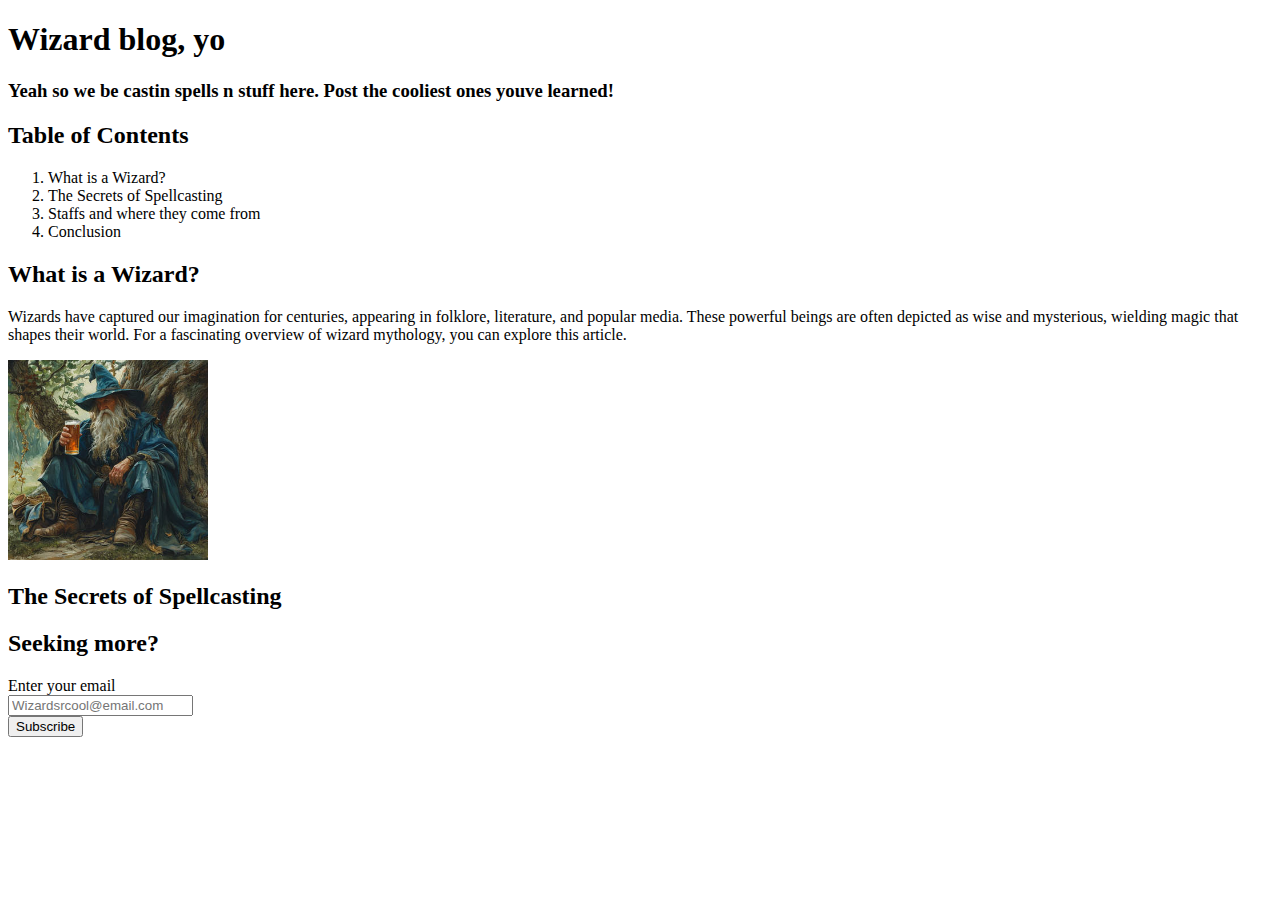
<file: index.html>
<!DOCTYPE html> <!-- defines that the document is html-->
<html lang="en">
    <head> <!-- the head tag is where all of the "metadata" about the page goes-->
        <title>Wizards Wikipedia Homepage</title>
        <body>
            <header>
                <nav></nav>
            </header>
            <h1> Wizard blog, yo</h1>
              <h3>Yeah so we be castin spells n stuff here.  Post the cooliest ones youve learned!</h3>
               
            <main>
                <article>
                    <h2>Table of Contents</h2>
              <ol>
                <li>What is a Wizard?</li>
                <li>The Secrets of Spellcasting</li>
                <li>Staffs and where they come from</li>
                <li>Conclusion</li>
            </ol>
        <h2>What is a Wizard?</h2>
        <p>Wizards have captured our imagination for centuries, appearing in folklore, literature, and popular media. 
            These powerful beings are often depicted as wise and mysterious, wielding magic that shapes their world.
             For a fascinating overview of wizard mythology, you can explore this article.</p>
             <img src="Assets/Images/gandalf_s_dream_by_lucciodarezzo_dgoe841-350t.jpg" alt="A Radical Wizard" width="200">
        <h2>The Secrets of Spellcasting</h2>
                </article>
        <section>
            <h2>Seeking more?</h2>
            <form>
                <label for="newsletter">Enter your email</label><br>
                <input id="newsletter" type="email" placeholder="Wizardsrcool@email.com"><br>
                <button>Subscribe</button>
            </form>
        </section>
</file>
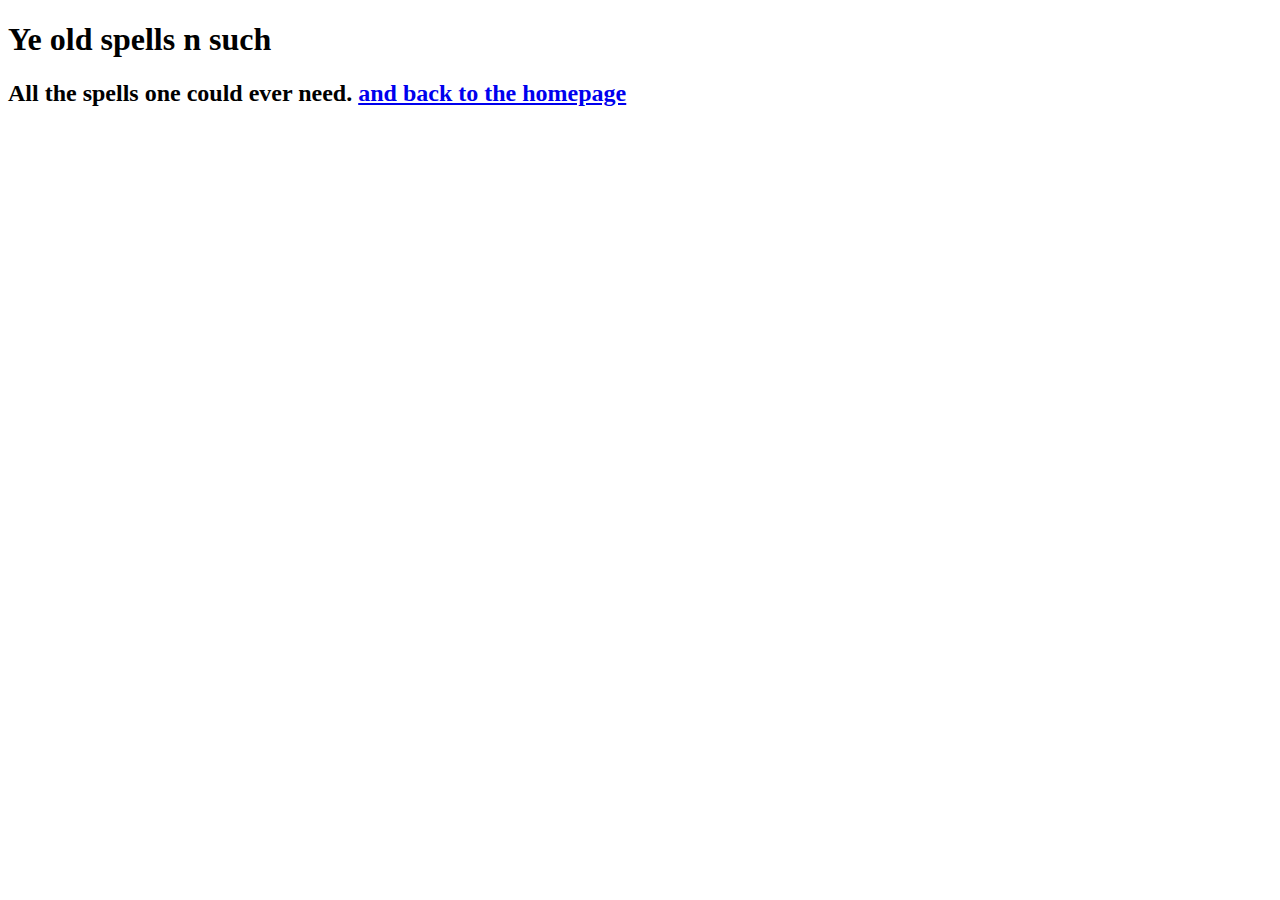
<file: spells.html>
<!DOCTYPE html>
<html lang="en">
<head>
    <meta charset="UTF-8">
    <meta name="viewport" content="width=device-width, initial-scale=1.0">
    <title>Wizard Spells</title>
</head> <h1>Ye old spells n such</h1>
<h2>All the spells one could ever need.
    <a href="index.html"> and back to the homepage</a>
</h2> 

<body>
    
</body>
</html>
</file>
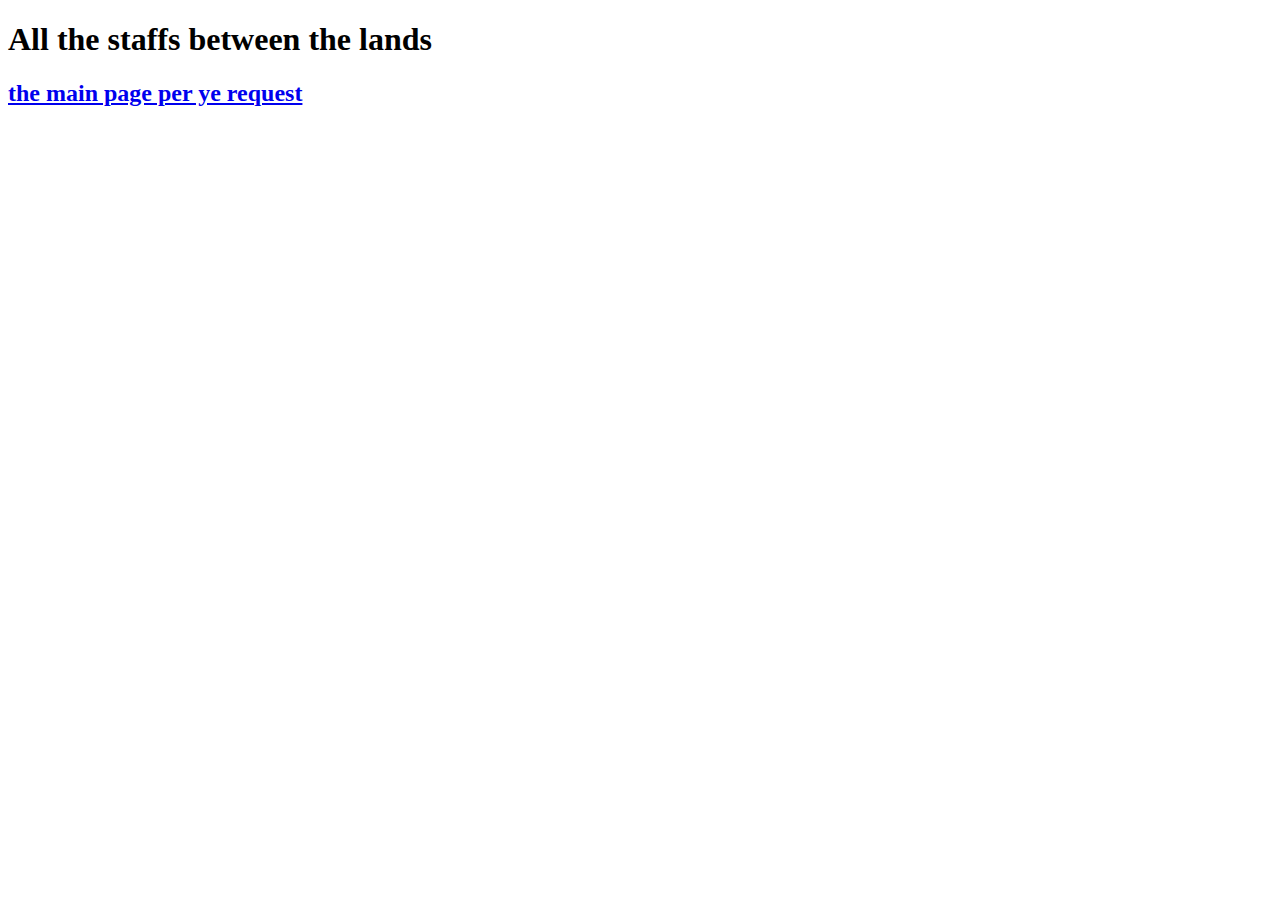
<file: staffs.html>
<!DOCTYPE html>
<html lang="en">
<head>
    <meta charset="UTF-8">
    <meta name="viewport" content="width=device-width, initial-scale=1.0">
    <title>Staffs and sorts</title>
</head> <h1>All the staffs between the lands</h1>
<body><h2> <a href="index.html"> the main page per ye request</a></h2>
    
</body>
</html>
</file>
